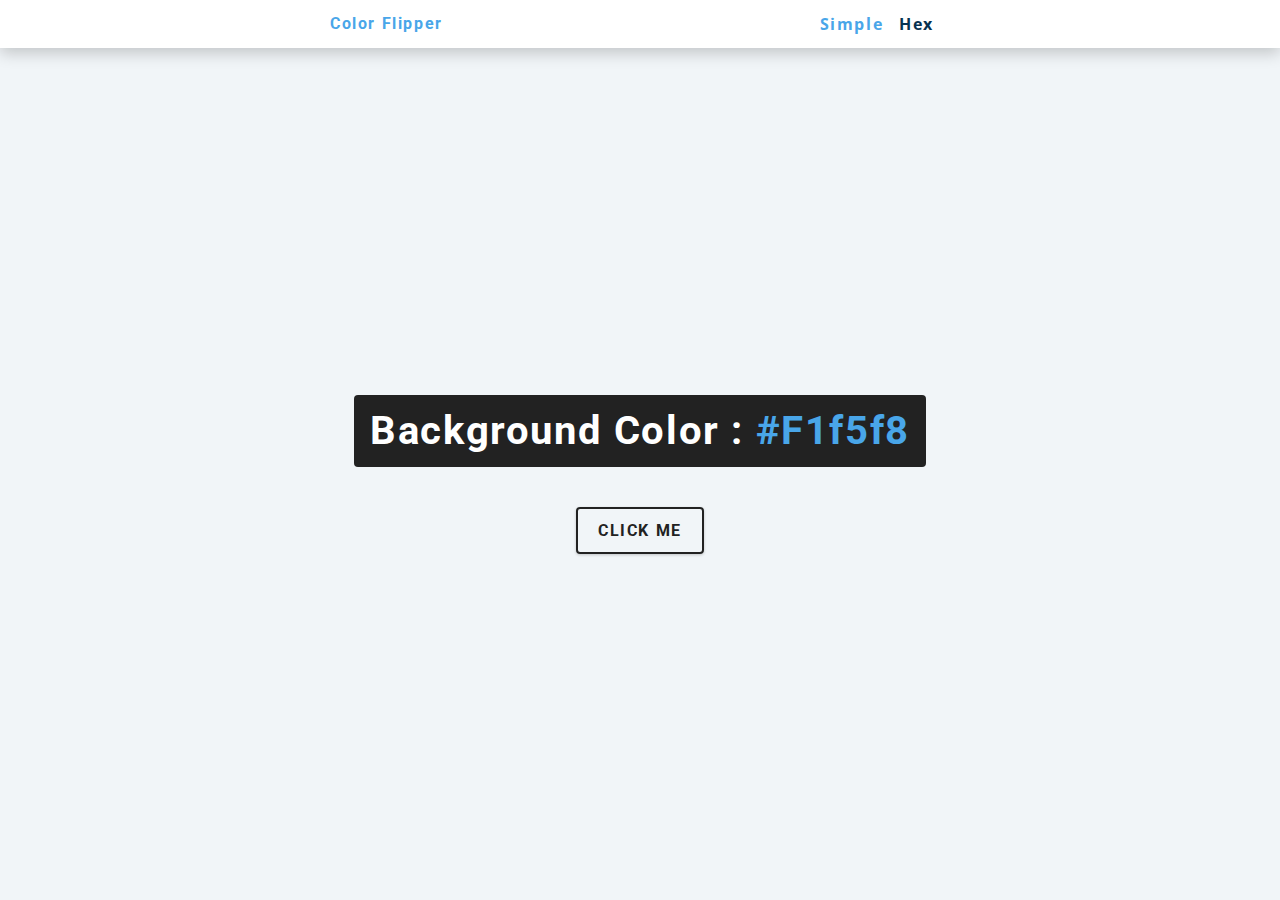
<file: index.html>
<!DOCTYPE html>
<html lang="en">

<head>
  <meta charset="UTF-8" />
  <meta name="viewport" content="width=device-width, initial-scale=1.0" />
  <title>Color Flipper || Simple</title>

  <!-- styles -->
  <link rel="stylesheet" href="styles.css" />
</head>

<body>
  <nav>
    <div class="nav-center">
      <h4>color flipper</h4>
      <ul class="nav-links">
        <li><a href="index.html" class="active">simple</a></li>
        <li><a href="hex.html">hex</a></li>
      </ul>
    </div>
  </nav>
  <main>
    <div class="container">
      <h2>background color : <span class="color">#f1f5f8</span></h2>
      <button class="btn btn-hero" id="btn">click me</button>
    </div>
  </main>
  <!-- javascript -->
  <script src="app.js"></script>
</body>

</html>
</file>
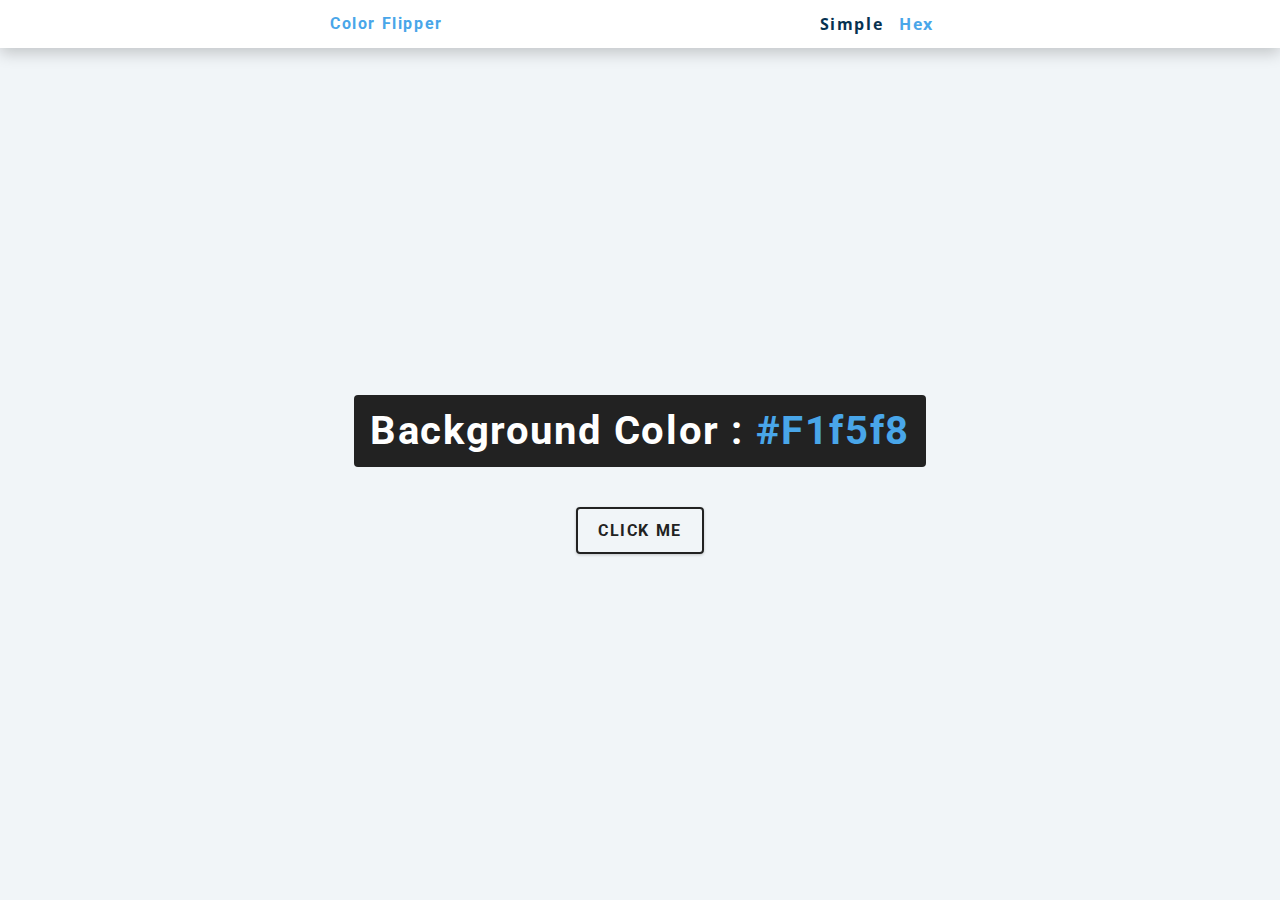
<file: hex.html>
<!DOCTYPE html>
<html lang="en">

<head>
  <meta charset="UTF-8" />
  <meta name="viewport" content="width=device-width, initial-scale=1.0" />
  <title>
    Color Flipper || Hex
  </title>

  <!-- styles -->
  <link rel="stylesheet" href="styles.css" />
</head>

<body>
  <nav>
    <div class="nav-center">
      <h4>color flipper</h4>
      <ul class="nav-links">
        <li><a href="index.html">simple</a></li>
        <li><a href="hex.html" class="active">hex</a></li>
      </ul>
    </div>
  </nav>
  <main>
    <div class="container">
      <h2>background color : <span class="color">#f1f5f8</span></h2>
      <button class="btn btn-hero" id="btn">click me</button>
    </div>
  </main>
  <!-- javascript -->
  <script src="hex.js"></script>
</body>

</html>
</file>
<file: styles.css>
/*
=============== 
Fonts
===============
*/
@import url("https://fonts.googleapis.com/css?family=Open+Sans|Roboto:400,700&display=swap");

/*
=============== 
Variables
===============
*/

:root {
  /* dark shades of primary color*/
  --clr-primary-1: hsl(205, 86%, 17%);
  --clr-primary-2: hsl(205, 77%, 27%);
  --clr-primary-3: hsl(205, 72%, 37%);
  --clr-primary-4: hsl(205, 63%, 48%);
  /* primary/main color */
  --clr-primary-5: hsl(205, 78%, 60%);
  /* lighter shades of primary color */
  --clr-primary-6: hsl(205, 89%, 70%);
  --clr-primary-7: hsl(205, 90%, 76%);
  --clr-primary-8: hsl(205, 86%, 81%);
  --clr-primary-9: hsl(205, 90%, 88%);
  --clr-primary-10: hsl(205, 100%, 96%);
  /* darkest grey - used for headings */
  --clr-grey-1: hsl(209, 61%, 16%);
  --clr-grey-2: hsl(211, 39%, 23%);
  --clr-grey-3: hsl(209, 34%, 30%);
  --clr-grey-4: hsl(209, 28%, 39%);
  /* grey used for paragraphs */
  --clr-grey-5: hsl(210, 22%, 49%);
  --clr-grey-6: hsl(209, 23%, 60%);
  --clr-grey-7: hsl(211, 27%, 70%);
  --clr-grey-8: hsl(210, 31%, 80%);
  --clr-grey-9: hsl(212, 33%, 89%);
  --clr-grey-10: hsl(210, 36%, 96%);
  --clr-white: #fff;
  --clr-red-dark: hsl(360, 67%, 44%);
  --clr-red-light: hsl(360, 71%, 66%);
  --clr-green-dark: hsl(125, 67%, 44%);
  --clr-green-light: hsl(125, 71%, 66%);
  --clr-black: #222;
  --ff-primary: "Roboto", sans-serif;
  --ff-secondary: "Open Sans", sans-serif;
  --transition: all 0.3s linear;
  --spacing: 0.1rem;
  --radius: 0.25rem;
  --light-shadow: 0 5px 15px rgba(0, 0, 0, 0.1);
  --dark-shadow: 0 5px 15px rgba(0, 0, 0, 0.2);
  --max-width: 1170px;
  --fixed-width: 620px;
}

/*
=============== 
Global Styles
===============
*/

*,
::after,
::before {
  margin: 0;
  padding: 0;
  box-sizing: border-box;
}

body {
  font-family: var(--ff-secondary);
  background: var(--clr-grey-10);
  color: var(--clr-grey-1);
  line-height: 1.5;
  font-size: 0.875rem;
}

ul {
  list-style-type: none;
}

a {
  text-decoration: none;
}

h1,
h2,
h3,
h4 {
  letter-spacing: var(--spacing);
  text-transform: capitalize;
  line-height: 1.25;
  margin-bottom: 0.75rem;
  font-family: var(--ff-primary);
}

h1 {
  font-size: 3rem;
}

h2 {
  font-size: 2rem;
}

h3 {
  font-size: 1.25rem;
}

h4 {
  font-size: 1.04rem;
}

p {
  margin-bottom: 1.25rem;
  color: var(--clr-grey-5);
}

@media screen and (min-width: 800px) {
  h1 {
    font-size: 4rem;
  }

  h2 {
    font-size: 2.5rem;
  }

  h3 {
    font-size: 1.75rem;
  }

  h4 {
    font-size: 1rem;
  }

  body {
    font-size: 1rem;
  }

  h1,
  h2,
  h3,
  h4 {
    line-height: 1;
  }
}

/*  global classes */

/* section */
.section {
  padding: 5rem 0;
}

.section-center {
  width: 90vw;
  margin: 0 auto;
  max-width: 1170px;
}

@media screen and (min-width: 992px) {
  .section-center {
    width: 95vw;
  }
}

main {
  min-height: 100vh;
  display: grid;
  place-items: center;
}

/*
=============== 
Nav
===============
*/
nav {
  background: var(--clr-white);
  height: 3rem;
  display: grid;
  align-items: center;
  box-shadow: var(--dark-shadow);
}

.nav-center {
  width: 90vw;
  max-width: var(--fixed-width);
  margin: 0 auto;
  display: flex;
  align-items: center;
  justify-content: space-between;
}

.nav-center h4 {
  margin-bottom: 0;
  color: var(--clr-primary-5);
}

.nav-links {
  display: flex;
}

nav a {
  text-transform: capitalize;
  font-weight: 700;
  font-size: 1rem;
  color: var(--clr-primary-1);
  letter-spacing: var(--spacing);
  margin-right: 1rem;
  transition: 0.3s ease;
}

nav a:hover,
.active {
  color: var(--clr-primary-5);
}

/*
=============== 
Container
===============
*/
main {
  min-height: calc(100vh - 3rem);
  display: grid;
  place-items: center;
}

.container {
  text-align: center;
}

.container h2 {
  background: var(--clr-black);
  color: var(--clr-white);
  padding: 1rem;
  border-radius: var(--radius);
  margin-bottom: 2.5rem;
}

.color {
  color: var(--clr-primary-5);
}

.btn-hero {
  font-family: var(--ff-primary);
  text-transform: uppercase;
  background: transparent;
  color: var(--clr-black);
  letter-spacing: var(--spacing);
  display: inline-block;
  font-weight: 700;
  transition: var(--transition);
  border: 2px solid var(--clr-black);
  cursor: pointer;
  box-shadow: 0 1px 3px rgba(0, 0, 0, 0.2);
  border-radius: var(--radius);
  font-size: 1rem;
  padding: 0.75rem 1.25rem;
  outline: none;
}

.btn-hero:hover {
  color: var(--clr-white);
  background: var(--clr-black);
  outline: none;
}
</file>
